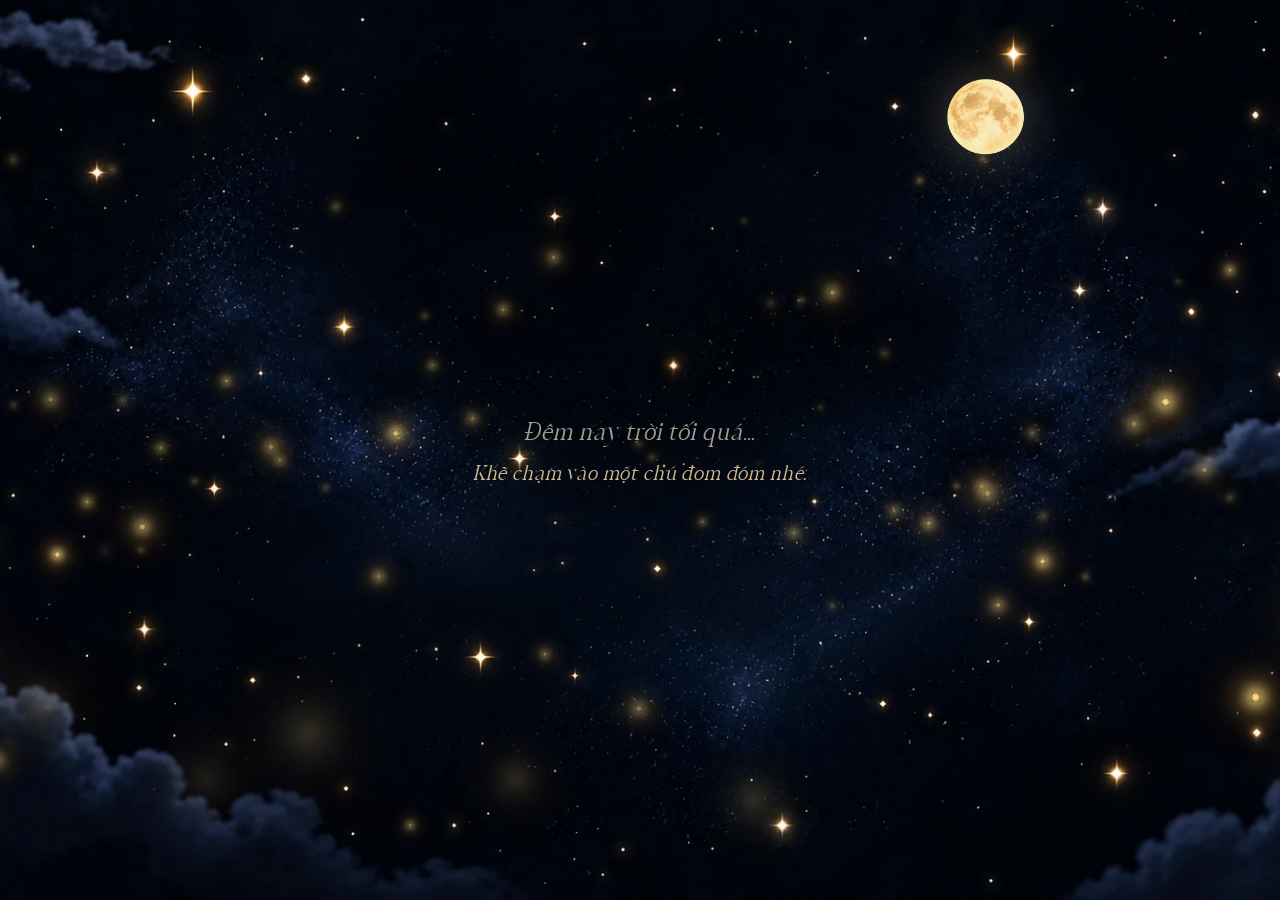
<file: index.html>
<!doctype html>
<html lang="vi">
  <head>
    <meta charset="UTF-8" />
    <meta name="viewport" content="width=device-width, initial-scale=1" />
    <title>Thiệp Trung Thu — Một mùa trăng gửi em</title>
    <meta name="description" content="Một món quà Trung Thu dưới ánh trăng, đom đóm và đèn ông sao." />
    <script type="module" crossorigin src="./assets/index-BcdNsXSc.js"></script>
    <link rel="stylesheet" crossorigin href="./assets/index-DYRPElJU.css">
  </head>
  <body>
    <div id="root"></div>
  </body>
</html>
</file>
